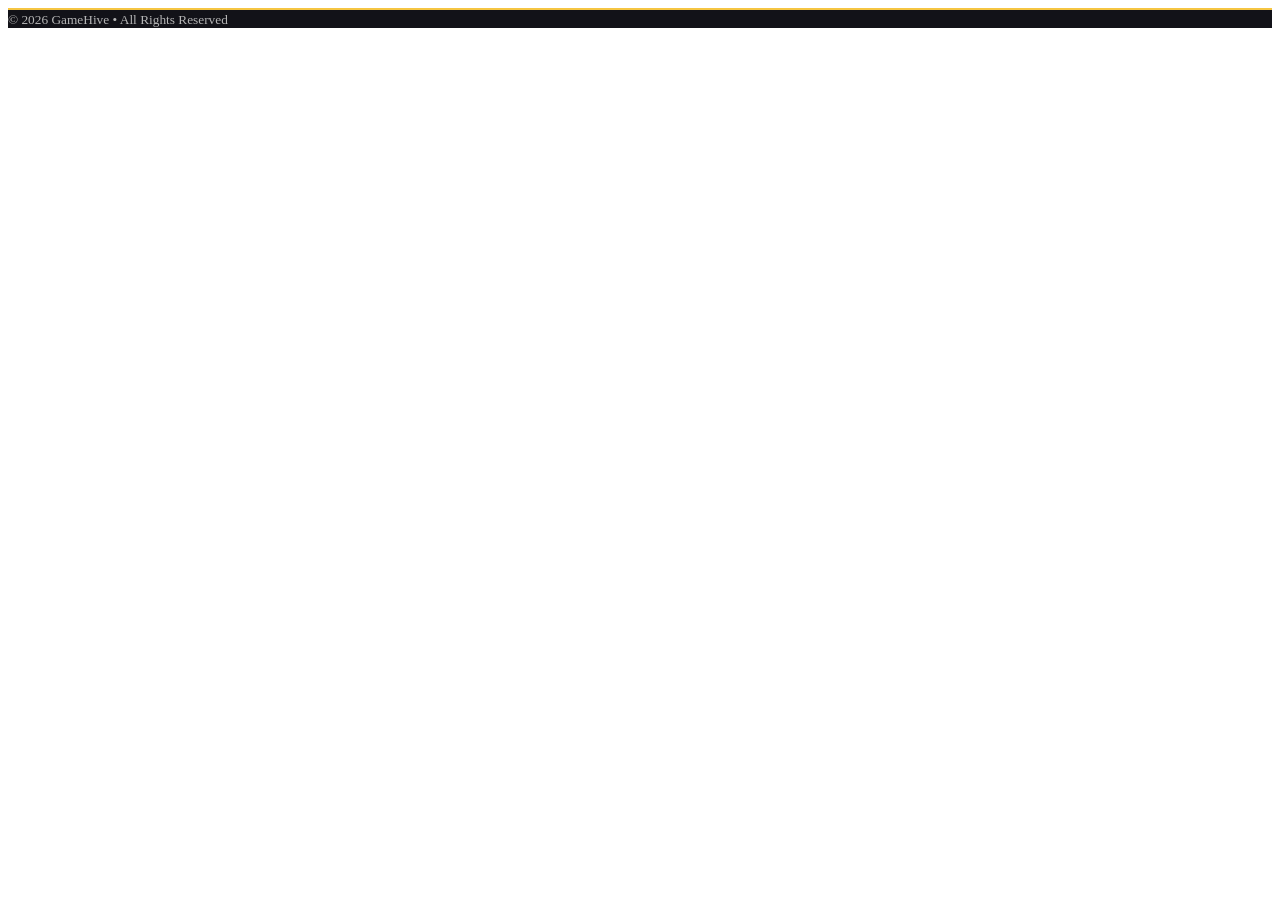
<file: fragments/footer.html>
<!DOCTYPE html>
<html xmlns:th="http://www.thymeleaf.org">
<body>

<footer th:fragment="footer" class="text-light text-center py-3 mt-auto"
        style="background-color: #121218; border-top: 2px solid #f5c542;">

    <div class="container-fluid">
        <small style="color: #b5b5b5;">
            © 2026 GameHive • All Rights Reserved
        </small>
    </div>

</footer>

</body>
</html>
</file>
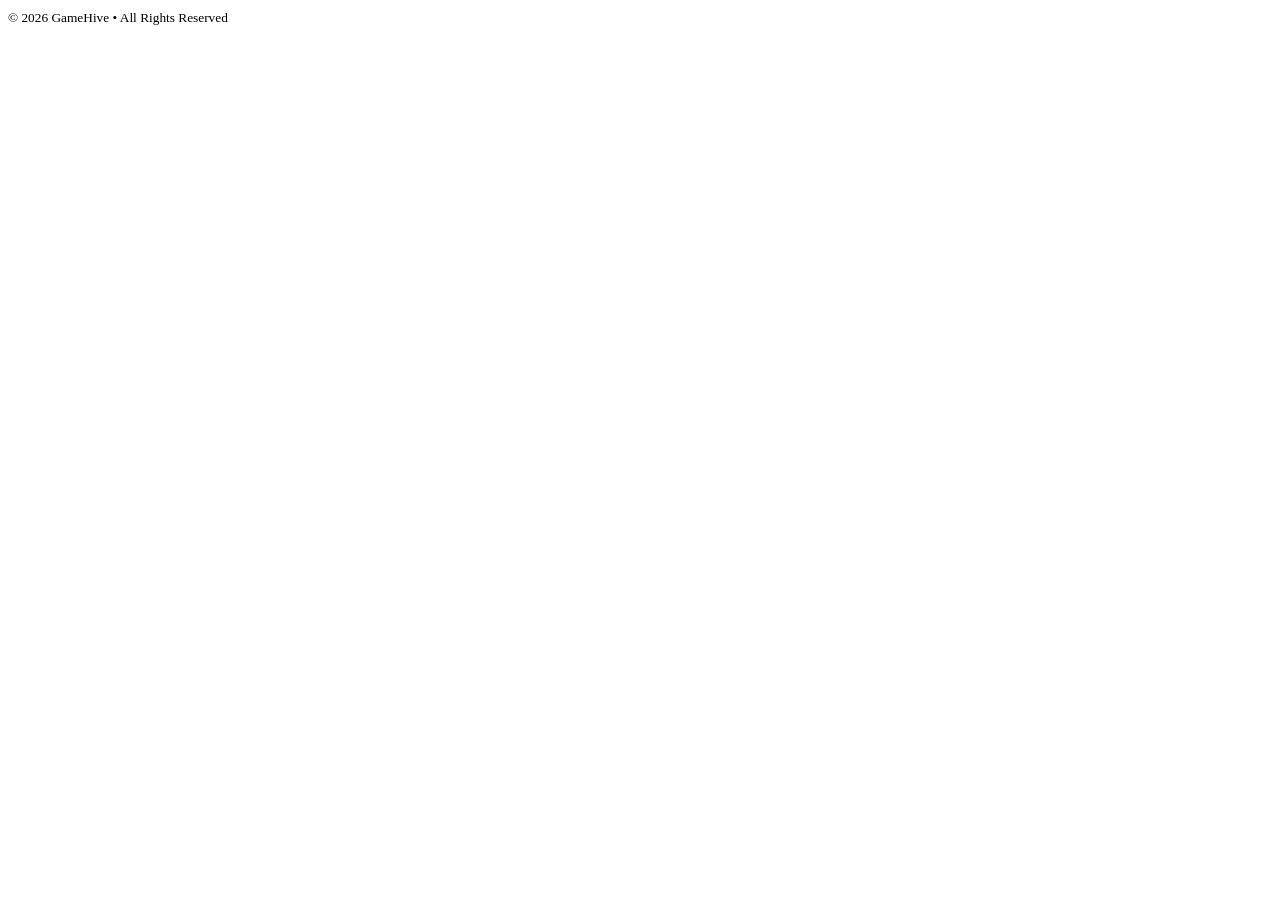
<file: src/main/resources/templates/fragments/footer.html>
<!DOCTYPE html>
<html xmlns:th="http://www.thymeleaf.org">
	<body>
		<footer th:fragment="footer"
		        class="bg-dark text-light text-center py-3 mt-auto">
		
		    <div class="container-fluid">
		        <small>
		            © 2026 GameHive • All Rights Reserved
		        </small>
		
		    </div>
	
		</footer>
	</body>
</html>
</file>
